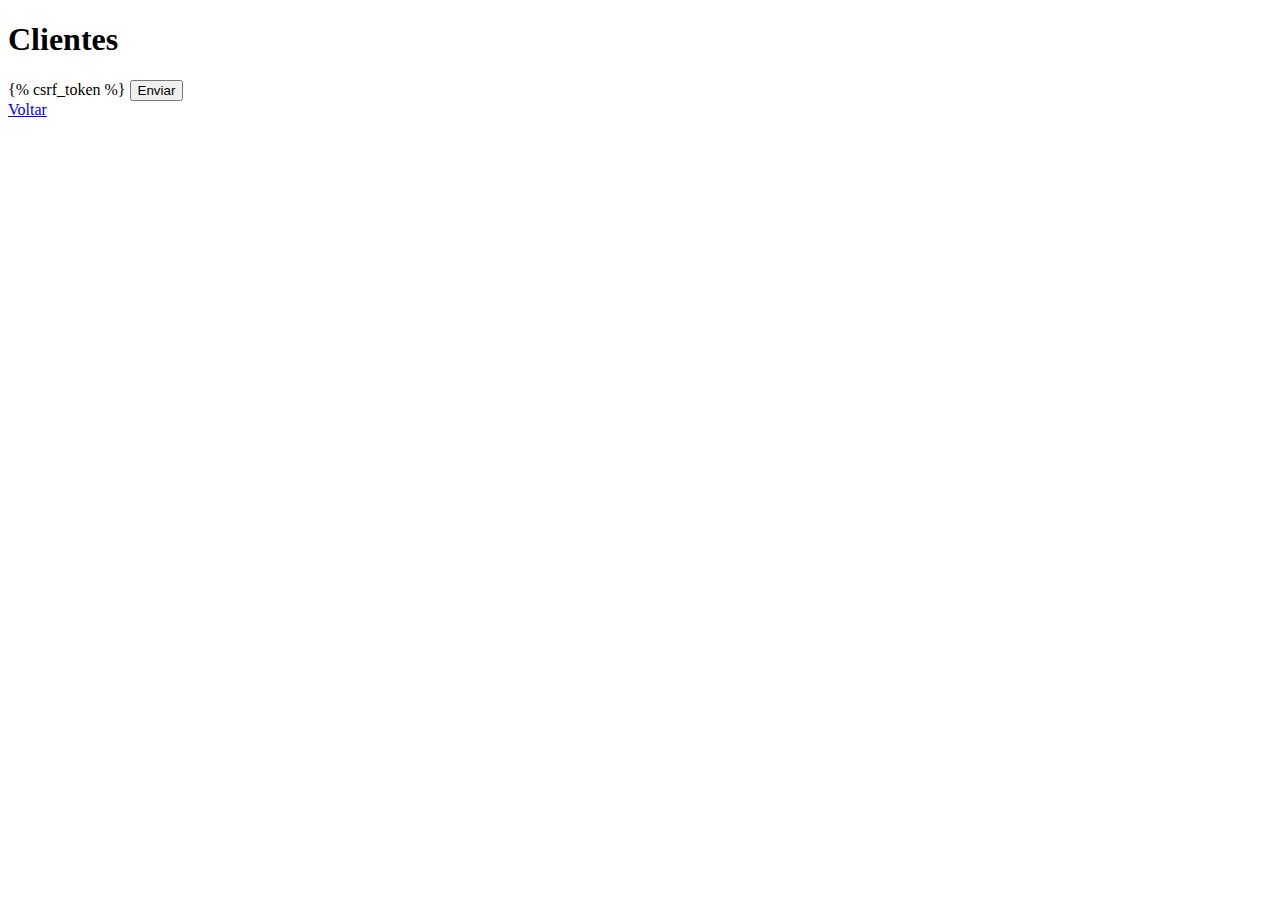
<file: os_control_app/templates/cliente.html>
<!DOCTYPE html>
<html>
    <html lang="pt">
<head>
    <meta charset="UTF-8">
    <meta name="viewport" content="width=device-width, initial-scale=1.0">
    <title>Clientes</title>
</head>
<body>

<h1>Clientes</h1>
<form action="." method="post">
    {% csrf_token %}
    
    <input type="submit" value="Enviar">
</form>
<a href="#" class="btn btn-primary">Voltar</a>
</body>
</html>
</file>
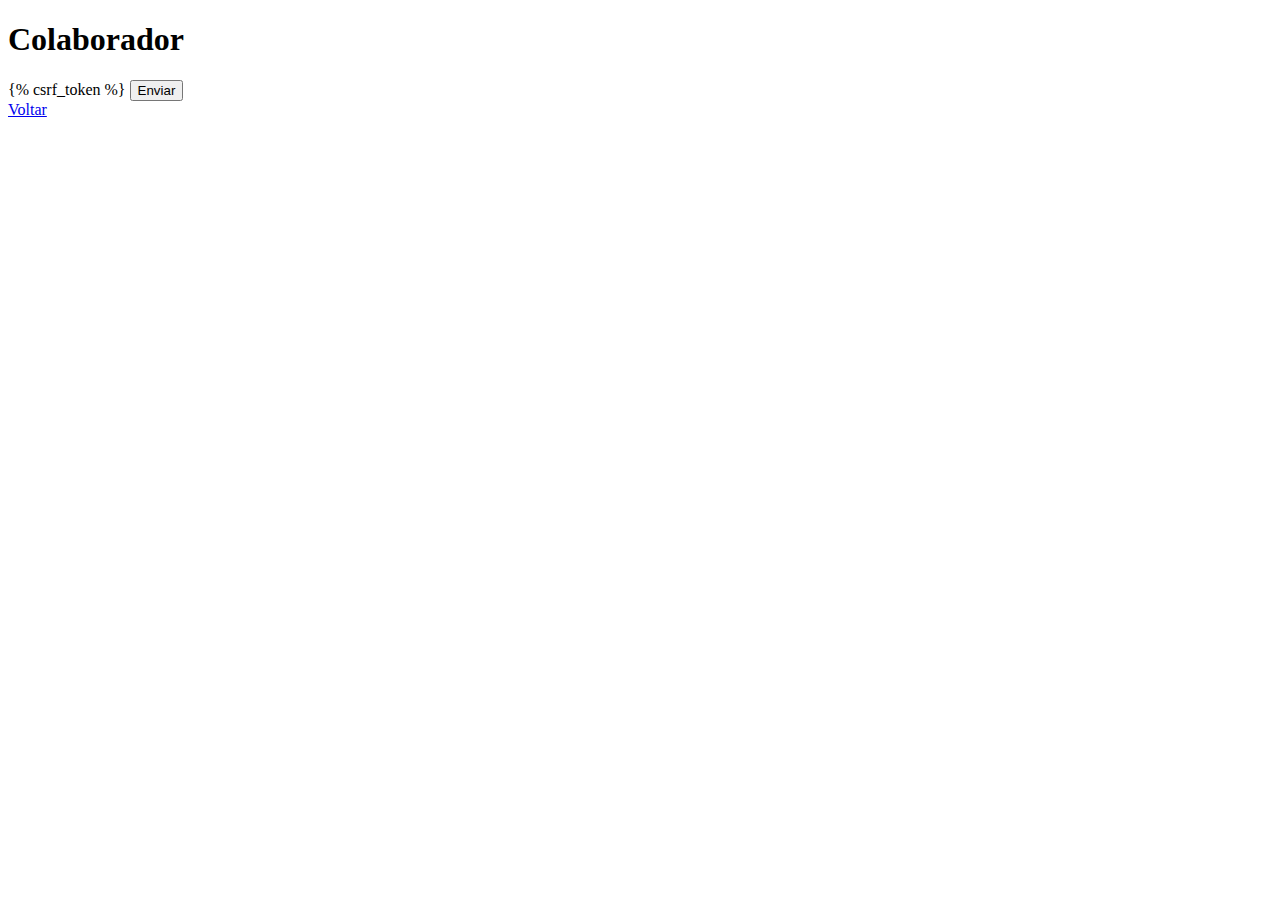
<file: os_control_app/templates/colaborador.html>
<!DOCTYPE html>
<html lang="pt">
<head>
    <meta charset="UTF-8">
    <meta name="viewport" content="width=device-width, initial-scale=1.0">
    <title>Colaborador</title>
</head>
<body>
    <h1>Colaborador</h1>
    <form action="." method="post">
        {% csrf_token %}
    
        <input type="submit" value="Enviar">
    </form> 
    <a href="#" class="btn btn-primary">Voltar</a>
</body>
</html>
</file>
